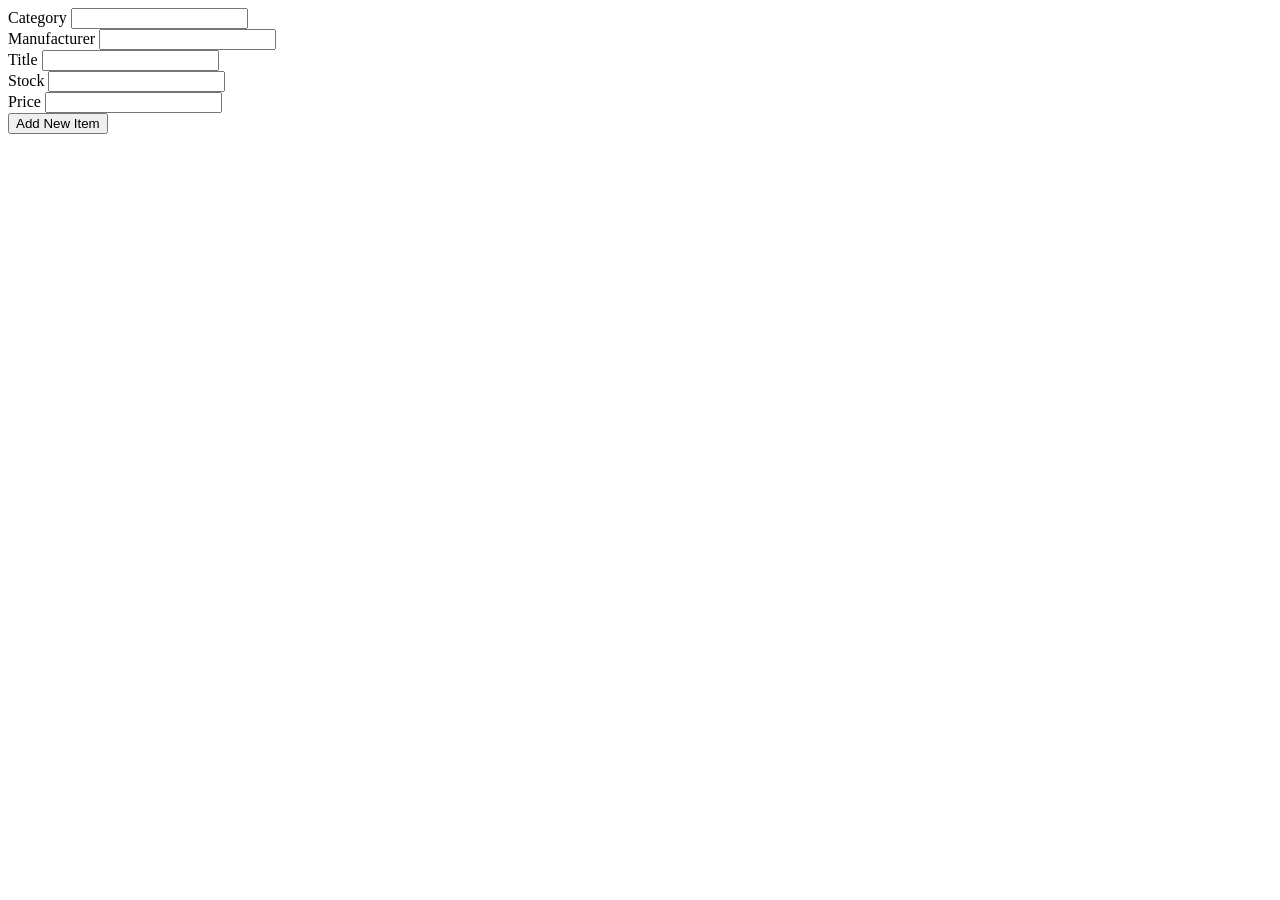
<file: PaddyAssessment/src/main/resources/templates/views/addItem.html>
<!DOCTYPE html>
<html xmlns:th="http://www.thymeleaf.org"
	xmlns:layout="http://www.ultraq.net.nz/thymeleaf/layout"
	layout:decorate="~{fragments/main_layout}">
<head>
<title>Add Item Form</title>
</head>
<body>

	<div layout:fragment="content" class="container mySpace">
	
		<form th:action="@{/addItem}" th:object="${item}" method="post">

			<div class="form-group">
				<label for="category" class="form-control-label">Category</label> <input
					type="text" class="form-control" th:field="*{category}" id="category" />
				<div class="text text-danger" th:if="${#fields.hasErrors('category')}"
					th:errors="*{category}"></div> 
			</div>
			
			<div class="form-group">
				<label for="manufacturer" class="form-control-label">Manufacturer</label> <input
					type="text" class="form-control" th:field="*{manufacturer}"
					id="manufacturer" />
					<div class="text text-danger" th:if="${#fields.hasErrors('manufacturer')}"
					th:errors="*{manufacturer}"></div>
			</div>
			
			<div class="form-group">
				<label for="title" class="form-control-label">Title</label> <input
					type="text" class="form-control" th:field="*{title}"
					id="title" />
					<div class="text text-danger" th:if="${#fields.hasErrors('title')}"
					th:errors="*{title}"></div>
			</div>
			
			<div class="form-group">
				<label for="stock" class="form-control-label">Stock</label> <input
					type="number" class="form-control" th:field="*{stock}"
					id="stock" />
					<div class="text text-danger" th:if="${#fields.hasErrors('stock')}"
					th:errors="*{stock}"></div>
			</div>
			
			<div class="form-group">
				<label for="price" class="form-control-label">Price</label> <input
					type="number" class="form-control" th:field="*{price}"
					id="price" />
					<div class="text text-danger" th:if="${#fields.hasErrors('price')}"
					th:errors="*{price}"></div>
			</div>
			
			<input type="submit" value="Add New Item" class="btn btn-primary" />

		</form>
	</div>
</body>
</html>
</file>
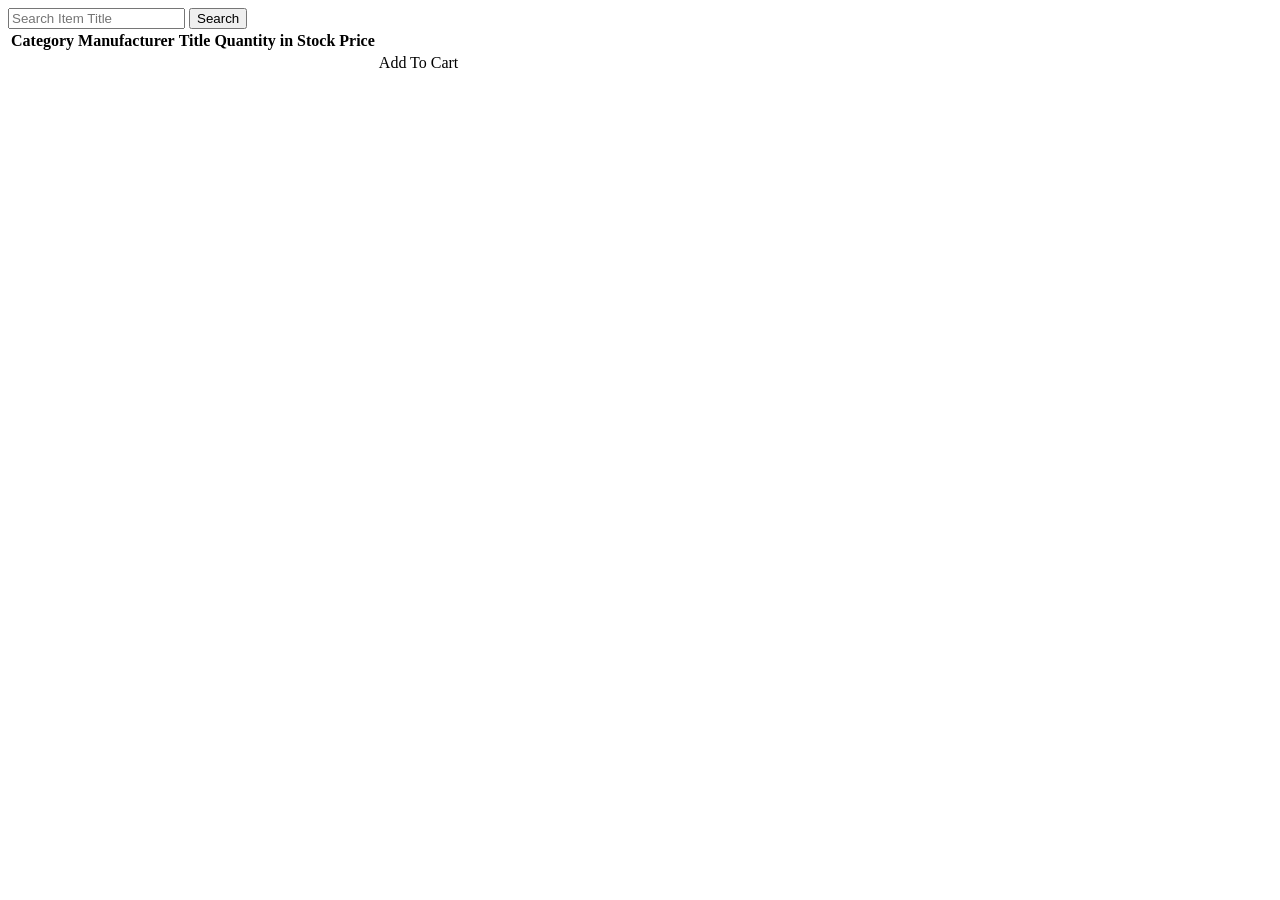
<file: PaddyAssessment/src/main/resources/templates/views/itemList.html>
<!DOCTYPE html>
<html xmlns:th="http://www.thymeleaf.org"
	xmlns:layout="http://www.ultraq.net.nz/thymeleaf/layout"
	layout:decorate="~{fragments/main_layout}">
<head>
<title>Items Page</title>
</head>
<body>

	<div layout:fragment="content" class="container mySpace">
		<form action="/items" class="form-inline">
			<div class="form-group mb-2">
				<input type="text" class="form-control" name="title"
					placeholder="Search Item Title" /> <input type="submit" value="Search"
					class="btn btn-primary" />
			</div>
		</form>
		<!-- <form action="/addTrip" class="form-inline">
			<input type="submit" value="Create New Trip" class="btn btn-primary" />
		</form> -->
		<div class="card">
			<div class="card card-body">
				<table class="table table-hover">
					<thead>
						<tr>
							<th>Category</th>
							<th>Manufacturer</th>
							<th>Title</th>
							<th>Quantity in Stock</th>
							<th>Price</th>
						</tr>
					</thead>
					<tbody>
						<tr th:each="item:${items}">
							<td th:text="${item.category}"></td>
							<td th:text="${item.manufacturer}"></td>
							<td th:text="${item.title}"></td>
							<td th:text="${item.stock}"></td>
							<td th:text="${item.price}"></td>
							<td><a th:href="@{/addtocart(itemId=${item.itemId})}"  class="btn btn-primary">Add To Cart</a></td>
						</tr>
					</tbody>
				</table>
			</div>
		</div>
	</div>
</body>
</html>
</file>
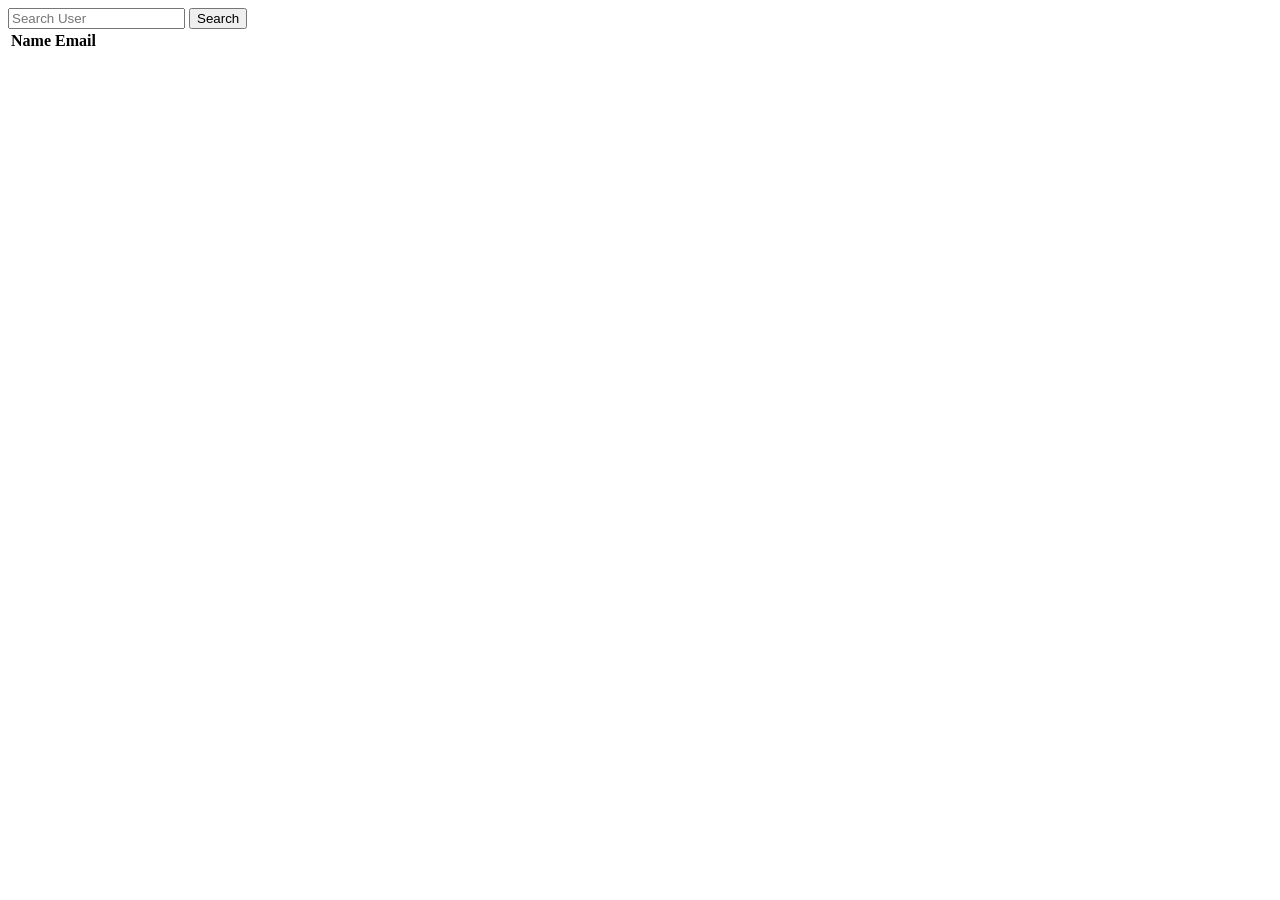
<file: PaddyAssessment/src/main/resources/templates/views/list.html>
<!DOCTYPE html>
<html xmlns:th="http://www.thymeleaf.org"
	xmlns:layout="http://www.ultraq.net.nz/thymeleaf/layout"
	layout:decorate="~{fragments/main_layout}">
<head>
<title>User Trips Page</title>
</head>
<body>

	<div layout:fragment="content" class="container mySpace">
		<form action="/trips" class="form-inline">
			<div class="form-group mb-2">
				<input type="text" class="form-control" name="city"
					placeholder="Search User" /> <input type="submit" value="Search"
					class="btn btn-primary" />
			</div>
		</form>
		<!-- <form action="/addTrip" class="form-inline">
			<input type="submit" value="Create New Trip" class="btn btn-primary" />
		</form> -->
		<div class="card">
			<div class="card card-body">
				<table class="table table-hover">
					<thead>
						<tr>
							<th>Name</th>
							<th>Email</th>
						</tr>
					</thead>
					<tbody>
						<tr th:each="user:${users}">
							<td th:text="${user.email}"></td>
							<td th:text="${user.name}"></td>
						</tr>
					</tbody>
				</table>
			</div>
		</div>
	</div>
</body>
</html>
</file>
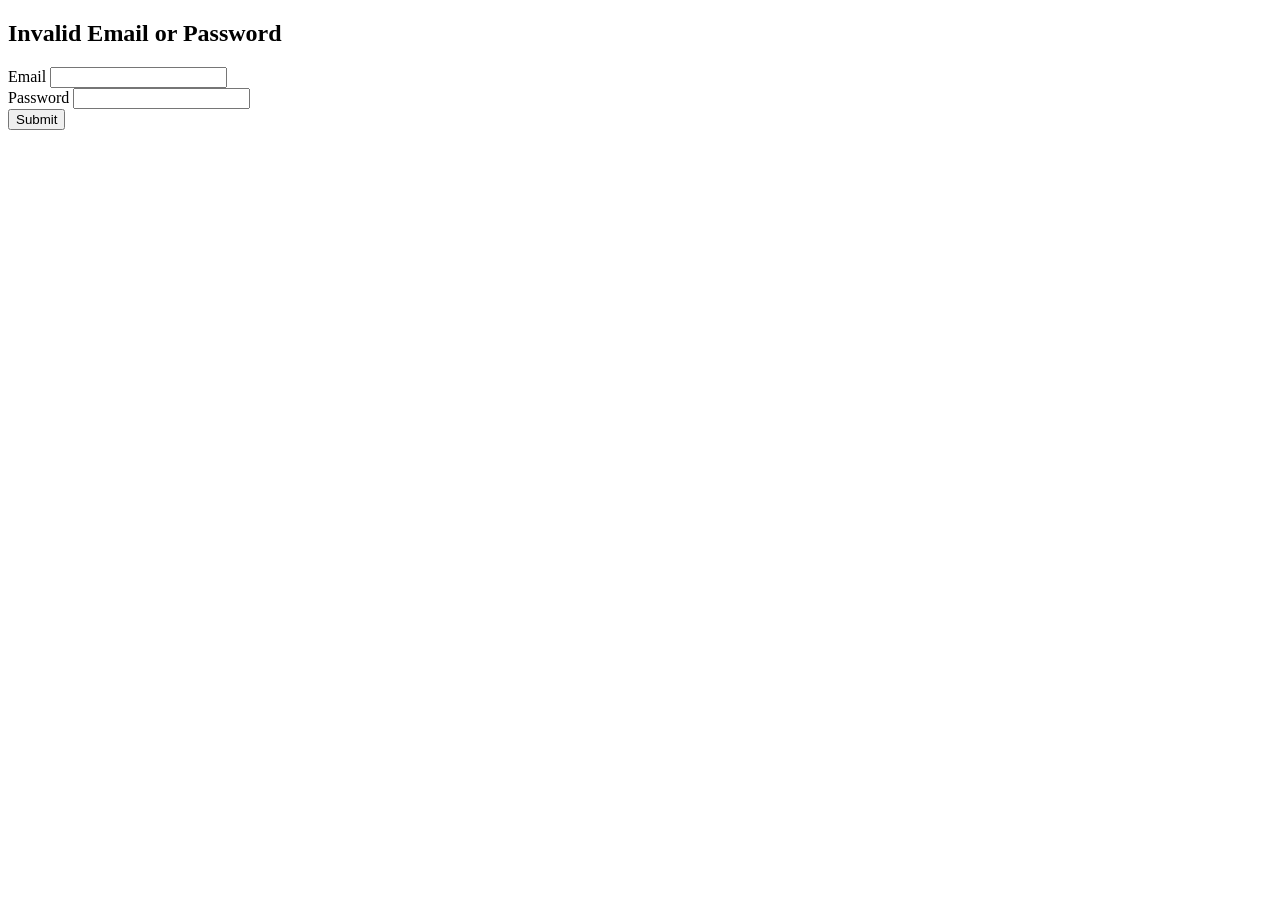
<file: PaddyAssessment/src/main/resources/templates/views/loginForm.html>
<!DOCTYPE html>
<html xmlns:th="http://www.thymeleaf.org"
	xmlns:layout="http://www.ultraq.net.nz/thymeleaf/layout"
	layout:decorate="~{fragments/main_layout}">
<head>
<title>Login Form</title>
</head>
<body>

	<div layout:fragment="content" class="container mySpace">
	<div class="alert alert-danger" th:if="${param.error}">
	
     <h2>Invalid Email or Password</h2>	
	</div>
		<form th:action="@{/login}"  method="post">

			<div class="form-group">
				<label for="email" class="form-control-label">Email</label> <input
					type="text" class="form-control"  id="email" name="username" />
			
			</div>
			<div class="form-group">
				<label for="password" class="form-control-label">Password</label> <input
					type="password" class="form-control" 
					id="password"  name="password"/>
				

			</div>
			
			<input type="submit" value="Submit" class="btn btn-primary" />

		</form>
	</div>
</body>
</html>
</file>
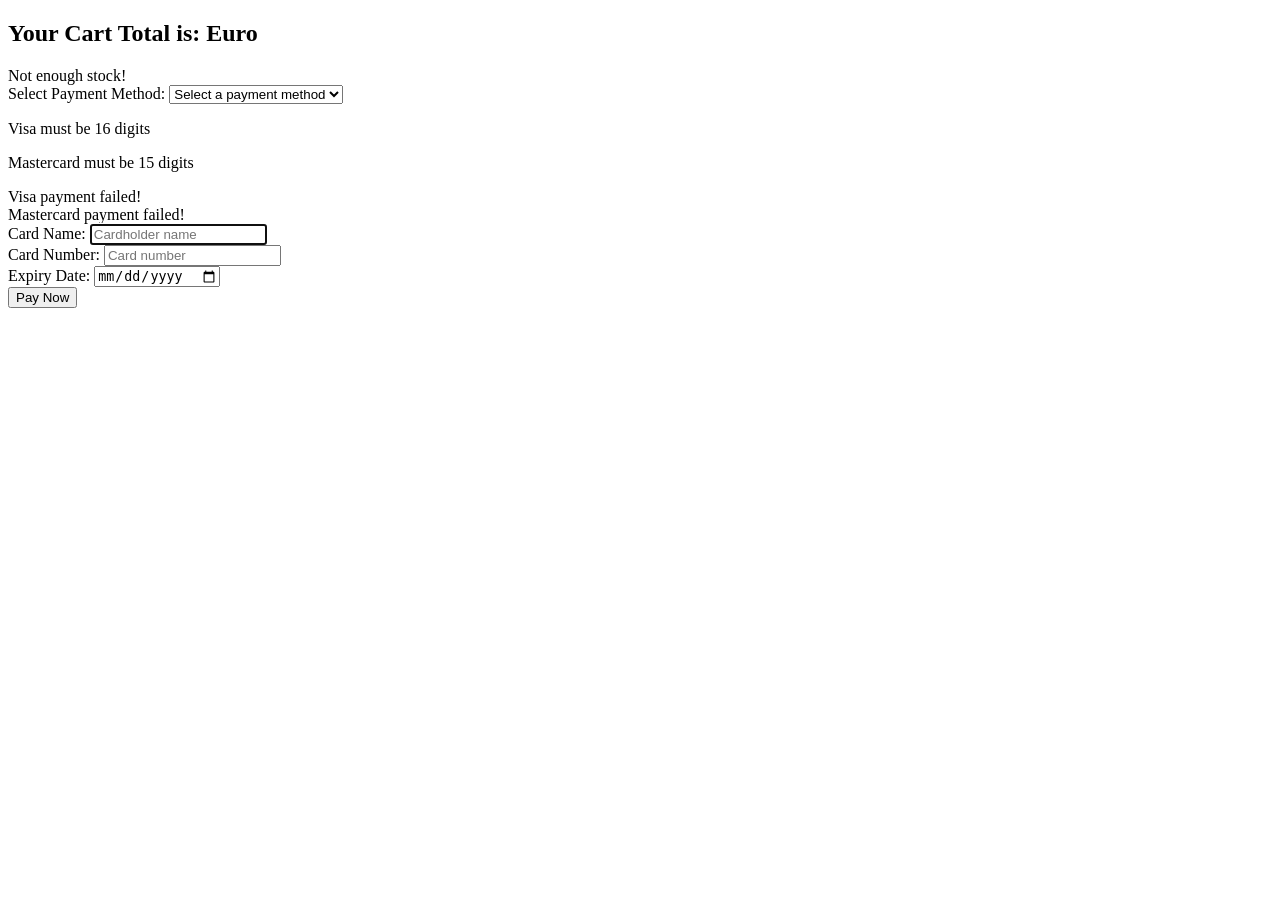
<file: PaddyAssessment/src/main/resources/templates/views/order.html>
<!DOCTYPE html>
<html xmlns:th="http://www.thymeleaf.org"
	xmlns:layout="http://www.ultraq.net.nz/thymeleaf/layout"
	layout:decorate="~{fragments/main_layout}">
<head>
<title>Order Page</title>
</head>
<body>

	<div layout:fragment="content" class="container mySpace">

		<div class="container">
			<h2>
				Your Cart Total is: Euro <span th:utext="${total}"></span>
			</h2>
		</div>

		<!-- <form action="/payment" class="form-inline">
			<div class="form-group mb-2">
				<input type="submit" value="Proceed To Payment"
					class="btn btn-primary" />
			</div>
		</form> -->

		<form th:action="@{/placeOrder}" method="POST" th:object="${customerOrder}">
			<input type="hidden" name="total" th:value="${total}" />
			<div class="alert alert-danger" id="error-alert-order" role="alert"
				th:if="${errorMessage}">
				Not enough stock!
				<script>
					$("#error-alert-order").fadeTo(2000, 500).slideUp(500,
							function() {
								$("#error-alert-order").slideUp(500);
							});
				</script>
			</div>
			<div class="form-group">
				<label class="col-form-label" for="payment_method">Select
					Payment Method: </label> <select class="form-control" id="payment_method"
					name="payment_method">
					<option value="default">Select a payment method</option>
					<option value="Visa">Visa</option>
					<option value="Mastercard">Mastercard</option>
				</select> <br />
				<p>Visa must be 16 digits</p>
				<p>Mastercard must be 15 digits</p>
			</div>
			<div class="alert alert-danger" id="visa-error" role="alert"
				th:if="${visaError}">
				Visa payment failed!
				<script>
					$("#visa-error").fadeTo(2000, 500).slideUp(500, function() {
						$("#visa-error").slideUp(500);
					});
				</script>
			</div>
			<div class="alert alert-danger" id="mastercard-error" role="alert"
				th:if="${mastercardError}">
				Mastercard payment failed!
				<script>
					$("#mastercard-error").fadeTo(2000, 500).slideUp(500,
							function() {
								$("#mastercard-error").slideUp(500);
							});
				</script>
			</div>
			<div class="form-group">
				<label class="col-form-label" for="name">Card Name: </label> <input
					type="text" class="form-control" id="name" name="name"
					placeholder="Cardholder name" required autofocus />
			</div>
			<div class="form-group">
				<label class="col-form-label" for="cardNumber">Card Number:
				</label> <input type="text" class="form-control" id="cardNumber"
					name="cardNumber" placeholder="Card number" required autofocus />
			</div>
			<div class="form-group">
				<label class="col-form-label" for="expires">Expiry Date: </label> <input
					type="date" class="form-control" id="expires" name="expires"
					placeholder="Expiry date" required autofocus />
			</div>
			<button type="submit" class="btn btn-lg btn-secondary btn-block">Pay
				Now</button>
		</form>

	</div>
</body>
</html>
</file>
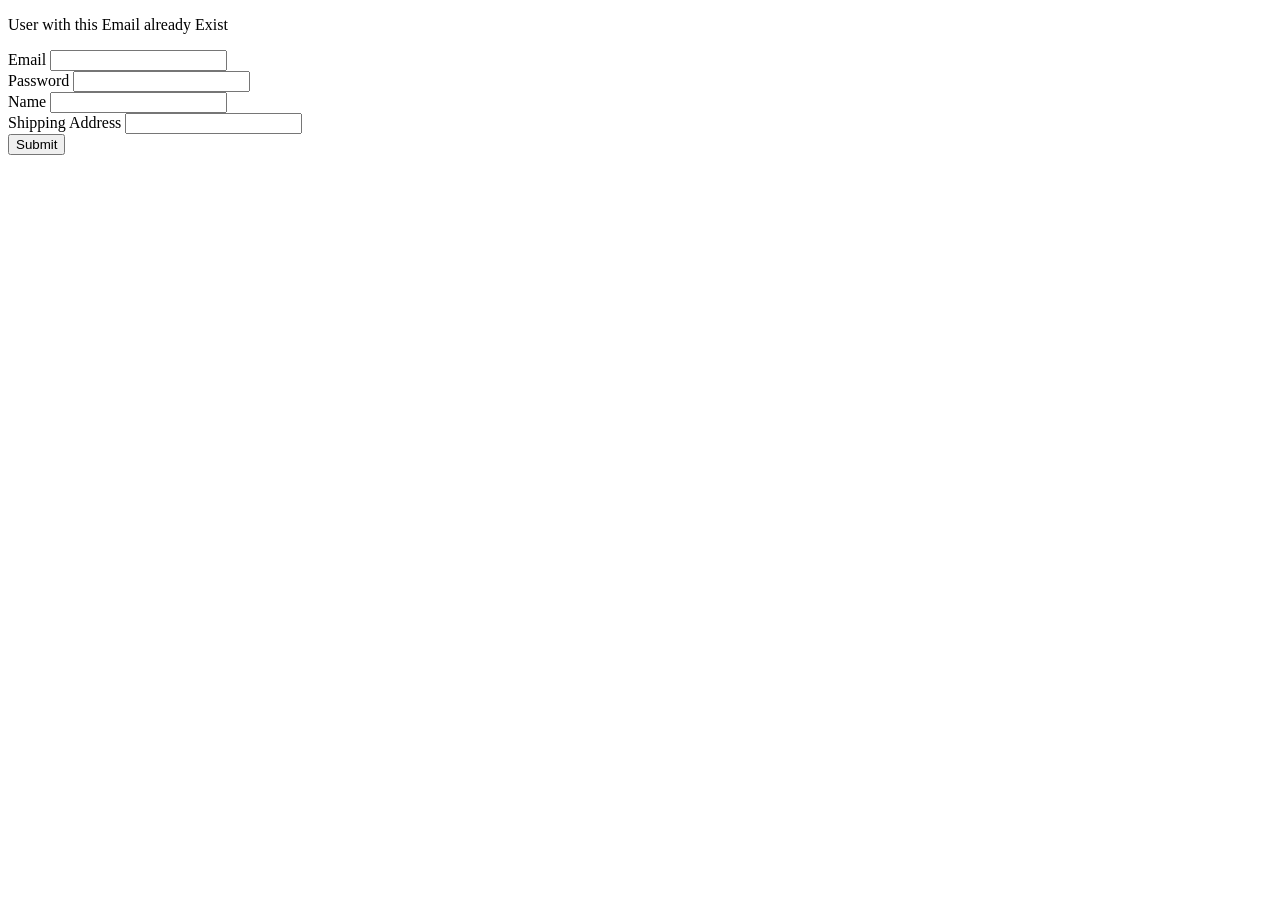
<file: PaddyAssessment/src/main/resources/templates/views/registerForm.html>
<!DOCTYPE html>
<html xmlns:th="http://www.thymeleaf.org"
	xmlns:layout="http://www.ultraq.net.nz/thymeleaf/layout"
	layout:decorate="~{fragments/main_layout}">
<head>
<title>Register Form</title>
</head>
<body>

	<div layout:fragment="content" class="container mySpace">
	<div class="alert alert-info" th:if="${exist}">
	<p class="text text-center">
	  User with this Email already Exist
	</p>
	</div>
	
		<form th:action="@{/register}" th:object="${user}" method="post">

			<div class="form-group">
				<label for="email" class="form-control-label">Email</label> <input
					type="text" class="form-control" th:field="*{email}" id="email" />
				<div class="text text-danger" th:if="${#fields.hasErrors('email')}"
					th:errors="*{email}"></div>
			</div>
			
			<div class="form-group">
				<label for="password" class="form-control-label">Password</label> <input
					type="password" class="form-control" th:field="*{password}"
					id="password" />
				<div class="text text-danger"
					th:if="${#fields.hasErrors('password')}" th:errors="*{password}"></div>

			</div>
			
			<div class="form-group">
				<label for="name" class="form-control-label">Name</label> <input
					type="text" class="form-control" th:field="*{name}" id="name" />
				<div class="text text-danger" th:if="${#fields.hasErrors('name')}"
					th:errors="*{name}"></div>

			</div>
			
			<div class="form-group">
				<label for="name" class="form-control-label">Shipping Address</label> <input
					type="text" class="form-control" th:field="*{shippingAddress}" id="shippingAddress" />
				<div class="text text-danger" th:if="${#fields.hasErrors('shippingAddress')}"
					th:errors="*{shippingAddress}"></div>

			</div>
			
			<input type="submit" value="Submit" class="btn btn-primary" />

		</form>
	</div>
</body>
</html>
</file>
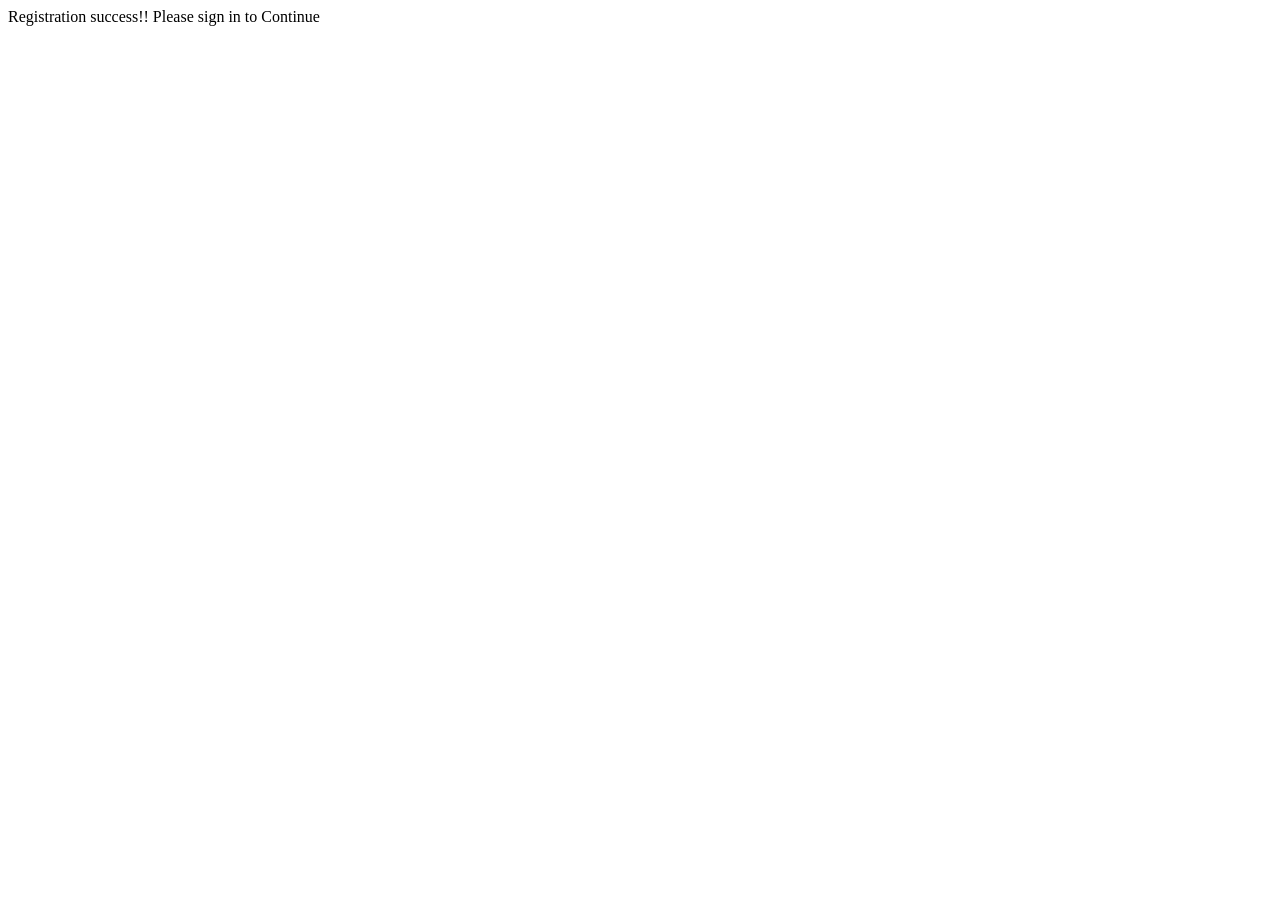
<file: PaddyAssessment/src/main/resources/templates/views/success.html>
<!DOCTYPE html>
<html xmlns:th="http://www.thymeleaf.org"
  xmlns:layout="http://www.ultraq.net.nz/thymeleaf/layout"
  layout:decorate="~{fragments/main_layout}" >
<head>
 <title>Index Page</title>
</head>
<body>

     <div  layout:fragment="content" class="container mySpace">
          <div class="alert alert-success">
            Registration success!! Please sign in  to Continue          
          </div>
     </div>
</body>
</html>
</file>
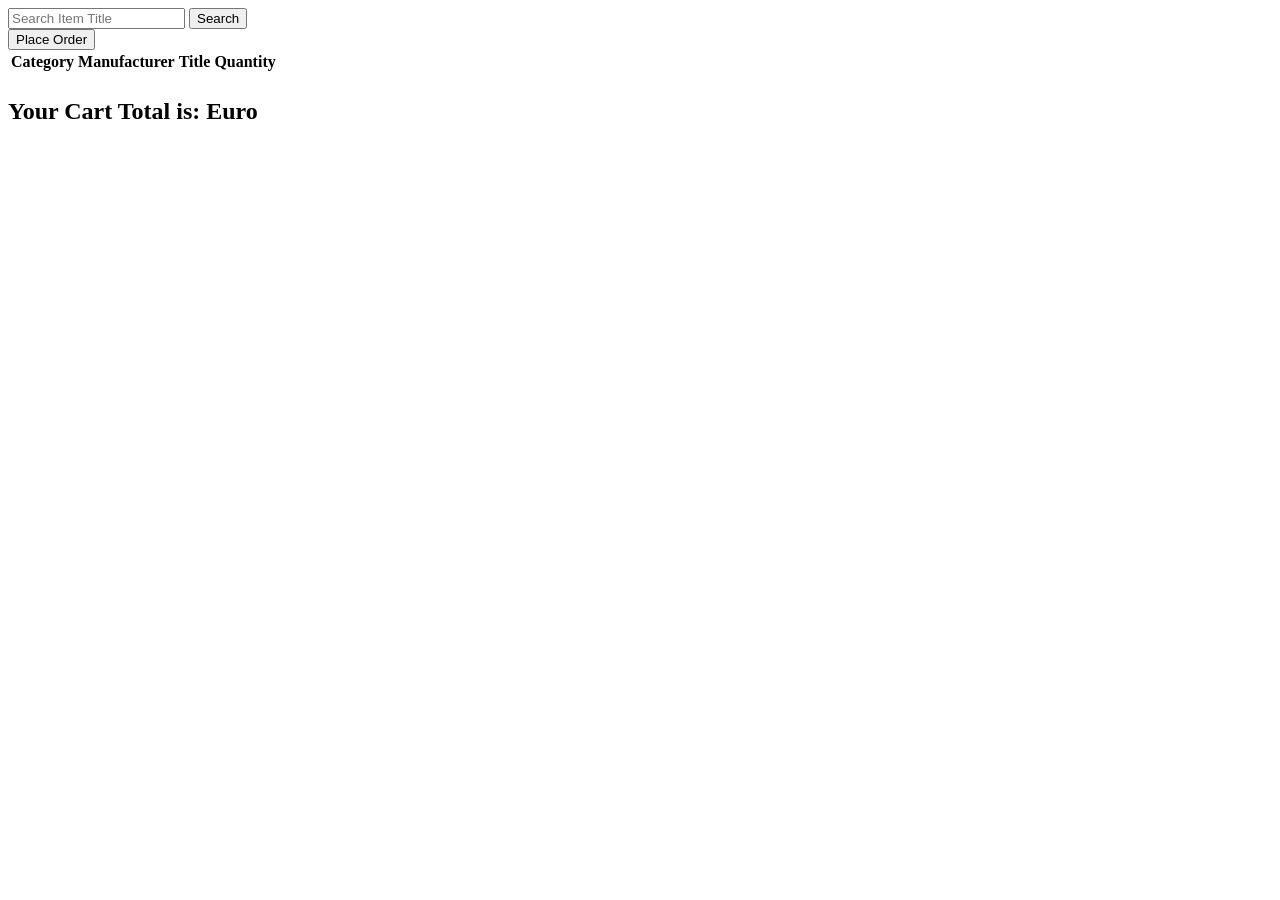
<file: PaddyAssessment/src/main/resources/templates/views/viewCart.html>
<!DOCTYPE html>
<html xmlns:th="http://www.thymeleaf.org"
	xmlns:layout="http://www.ultraq.net.nz/thymeleaf/layout"
	layout:decorate="~{fragments/main_layout}">
<head>
<title>View Cart Page</title>
</head>
<body>

	<div layout:fragment="content" class="container mySpace">
		<form action="/items" class="form-inline">
			<div class="form-group mb-2">
				<input type="text" class="form-control" name="title"
					placeholder="Search Item Title" /> <input type="submit" value="Search"
					class="btn btn-primary" />
			</div>
		</form>
		
		<form action="/placeOrder" class="form-inline">
			<div class="form-group mb-2">
				<input type="submit" value="Place Order" class="btn btn-primary" />
			</div>
		</form>
		
		<div class="card">
			<div class="card card-body">
				<table class="table table-hover">
					<thead>
						<tr>
							<th>Category</th>
							<th>Manufacturer</th>
							<th>Title</th>
							<th>Quantity</th>
						</tr>
					</thead>
					<tbody>
						<tr th:each="cartItem:${cartItems}">
							<td th:text="${cartItem.item.category}"></td>
							<td th:text="${cartItem.item.manufacturer}"></td>
							<td th:text="${cartItem.item.title}"></td>
							<td th:text="${cartItem.quantity}"></td>
						</tr>
					</tbody>
				</table>
			</div>
		</div>
		<div class="container">
			<h2>Your Cart Total is: Euro <span th:utext="${total}"></span></h2>
		</div>
		
	</div>
</body>
</html>
</file>
